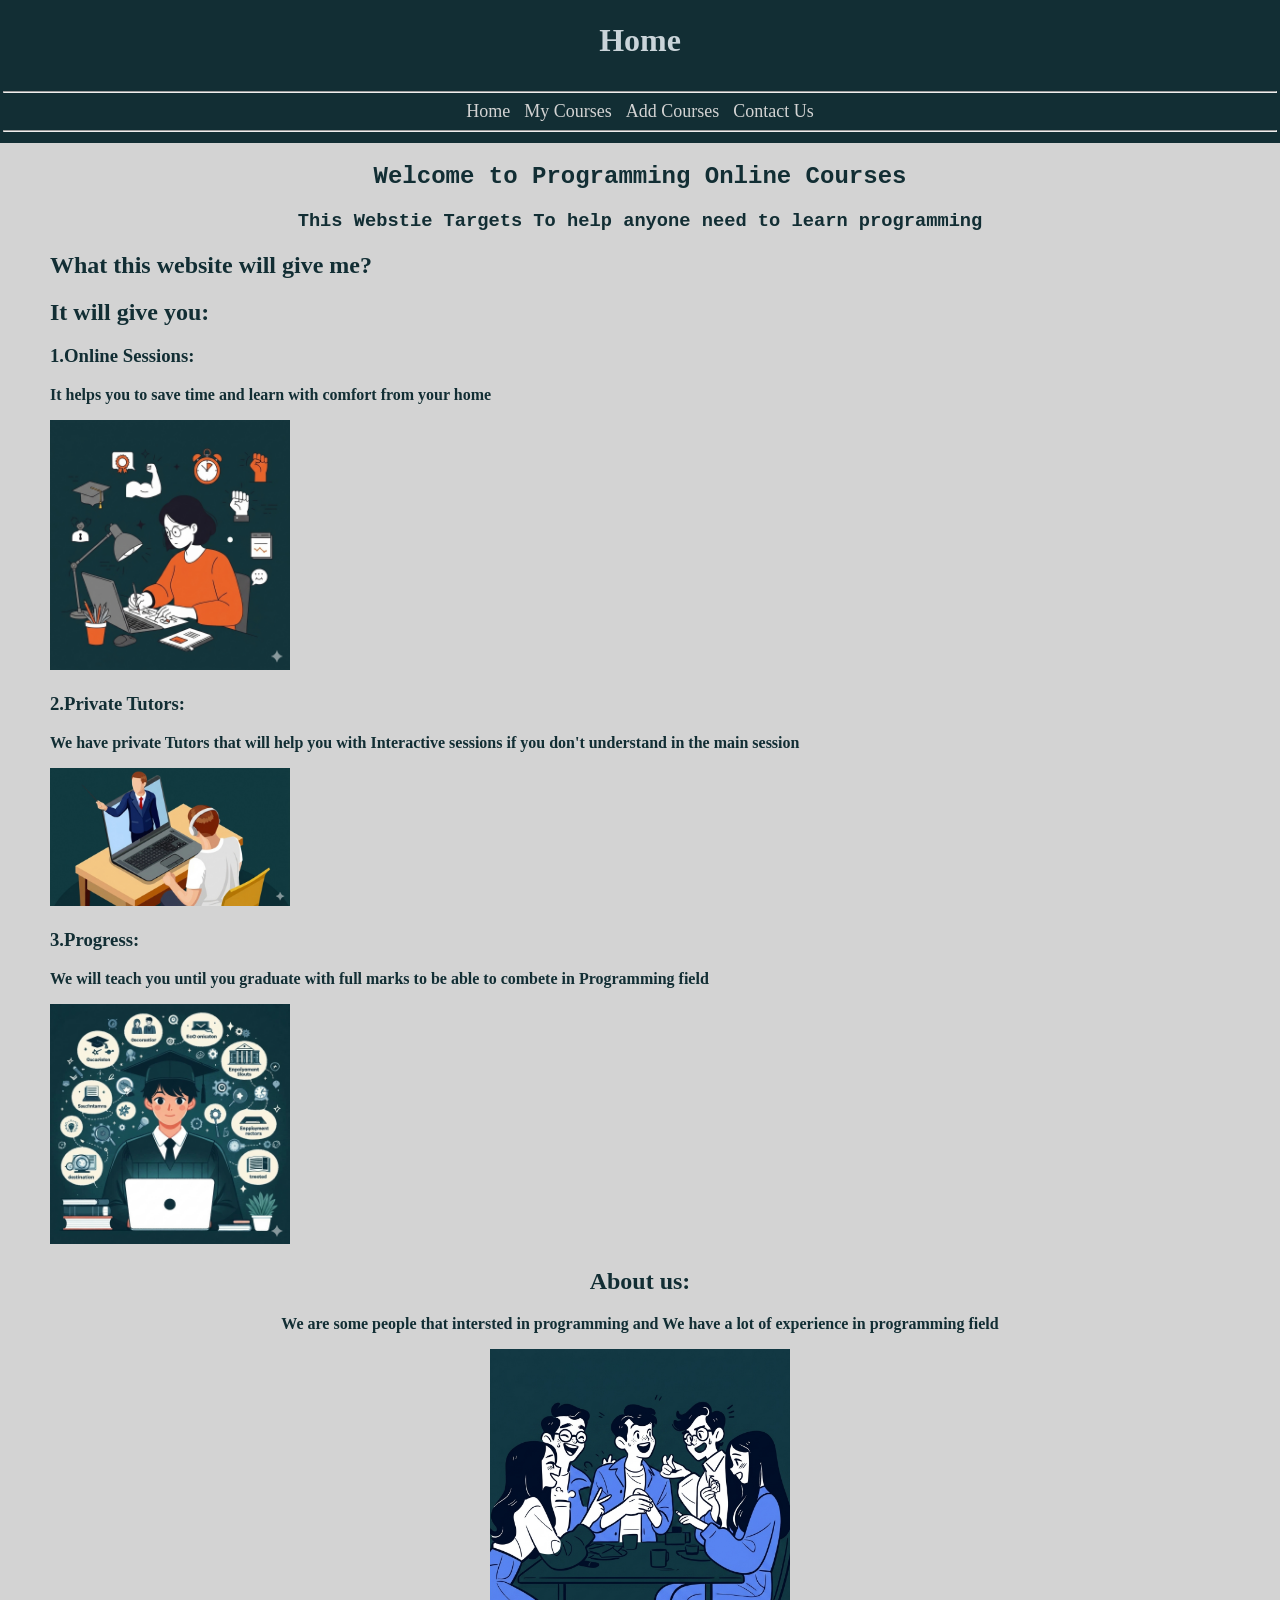
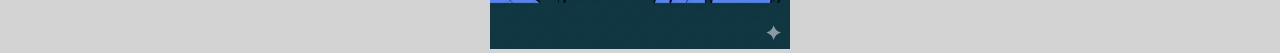
<file: index.html>
<!DOCTYPE html>
<html>
    <head>
        <title>Online Courses</title>
        <meta charset="UTF-8">
        <meta name="description" content="Online Courses">
        <meta name="viewport" content="width=device-width, initial-scale=1.0">
        <link rel="stylesheet" href="Css_task.css">
    </head>
    <body>
        <header>
            <h1>Home</h1>
            <nav>
                <hr>
                <a href="index.html">Home</a>
                <a href="My Courses.html">My Courses</a>
                <a href="Add Courses.html">Add Courses</a>
                <a href="Contact Us.html">Contact Us</a>
                <hr>
            </nav>
        </header>
        <div class="whole-body">

            <main>
            <section>
                <h2>Welcome to Programming Online Courses</h2>
                <h3>This Webstie Targets To help anyone need to learn programming
            </section>
            </main>
            <h2>What this website will give me?</h2>
            <h2>It will give you:</h2>
            <h3>
                1.Online Sessions:
            </h3>
            <p><b>It helps you to save time and learn with comfort from your home</b></p>
            <img src="Tasks image/online session4.png" alt="" height="250" width="240">
            <h3>
                2.Private Tutors:
            </h3>
            <p><b>We have private Tutors that will help you with Interactive sessions if you don't understand in the main session</b></p>
            <img src="Tasks image/private tut.png" alt="" width="240" >
            <h3>
                3.Progress:
            </h3>
            <p><b>We will teach you until you graduate with full marks to be able to combete in Programming field</b></p>
            <img src="Tasks image/progress2.png" alt="" width="240">
        </div>
        <footer>
        <h2>
            About us:
        </h2>
        <p><b>We are some people that intersted in programming and We have a lot of experience in programming field</b></p>
        <img src="Tasks image/friends.png" alt="" width="300">
        </footer>
    </body>
</html>
</file>
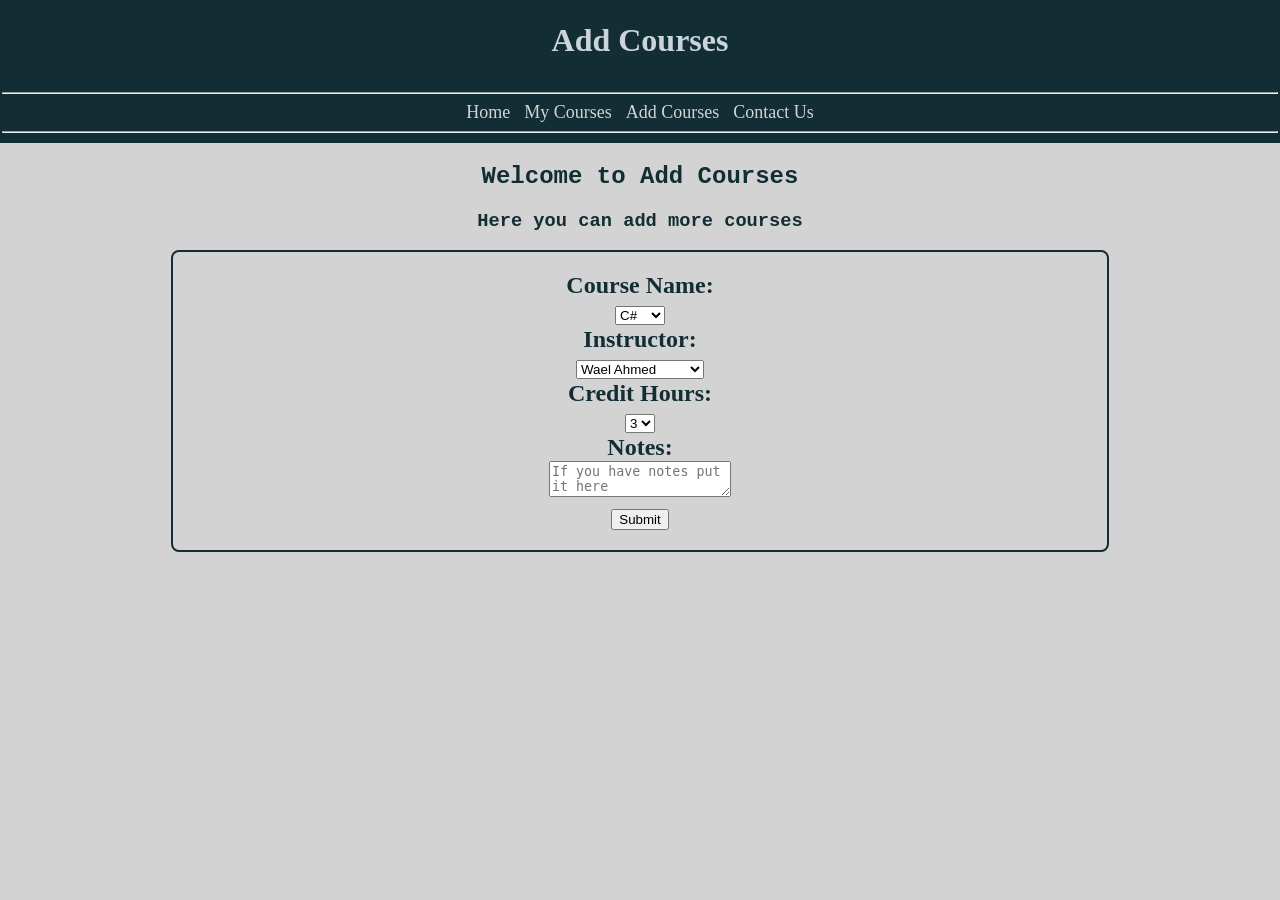
<file: Add Courses.html>
<!DOCTYPE html>
<html>
    <head>
        <title>Online Courses</title>
        <meta charset="UTF-8">
        <meta name="description" content="Online Courses">
        <meta name="viewport" content="width=device-width, initial-scale=1.0">
        <link rel="stylesheet" href="Css_task.css">
    </head>
    <body>
        <header>
            <h1>Add Courses</h1>
        </header>
            <nav>
                <hr>
                <a href="index.html">Home</a>
                <a href="My Courses.html">My Courses</a>
                <a href="Add Courses.html">Add Courses</a>
                <a href="Contact Us.html">Contact Us</a>
                <hr>
            </nav>
         <main>
        <section>
            <h2>Welcome to Add Courses</h2>
            <h3>Here you can add more courses</h3>
        </section>
        </main>
        <div class="addcourses">
        <form>
            <b>Course Name:<b></b><br>
            <select name="" id="" placeholder="Choose Course" required>
                    <option value="">
                        C#
                    </option>
                    <option value="">
                        C++
                    </option>
                    <option value="">
                        Rust
                    </option>
            </select>
            <br>
            <b>Instructor:<b><br>
            <select name="" id=""placeholder="Choose Instructor" required>
                    <option value="">
                        Wael Ahmed
                    </option>
                    <option value="">
                        Ibrahim Ismail
                    </option>
                    <option value="">
                        Mohamed Gasser
                    </option>
            </select>
            <br>
            <b>Credit Hours:<b><br>
            <select name="" id=""placeholder="Choose Credit Hours" required>
                <option value="">3</option>
                <option value="">2</option>
            </select>
            <br>
            <b>Notes:</b><br>
            <textarea name="" id="" placeholder="If you have notes put it here"></textarea>
            <br>
            <input type="submit">
        </form>
        </div>
    </body>
</html>
</file>
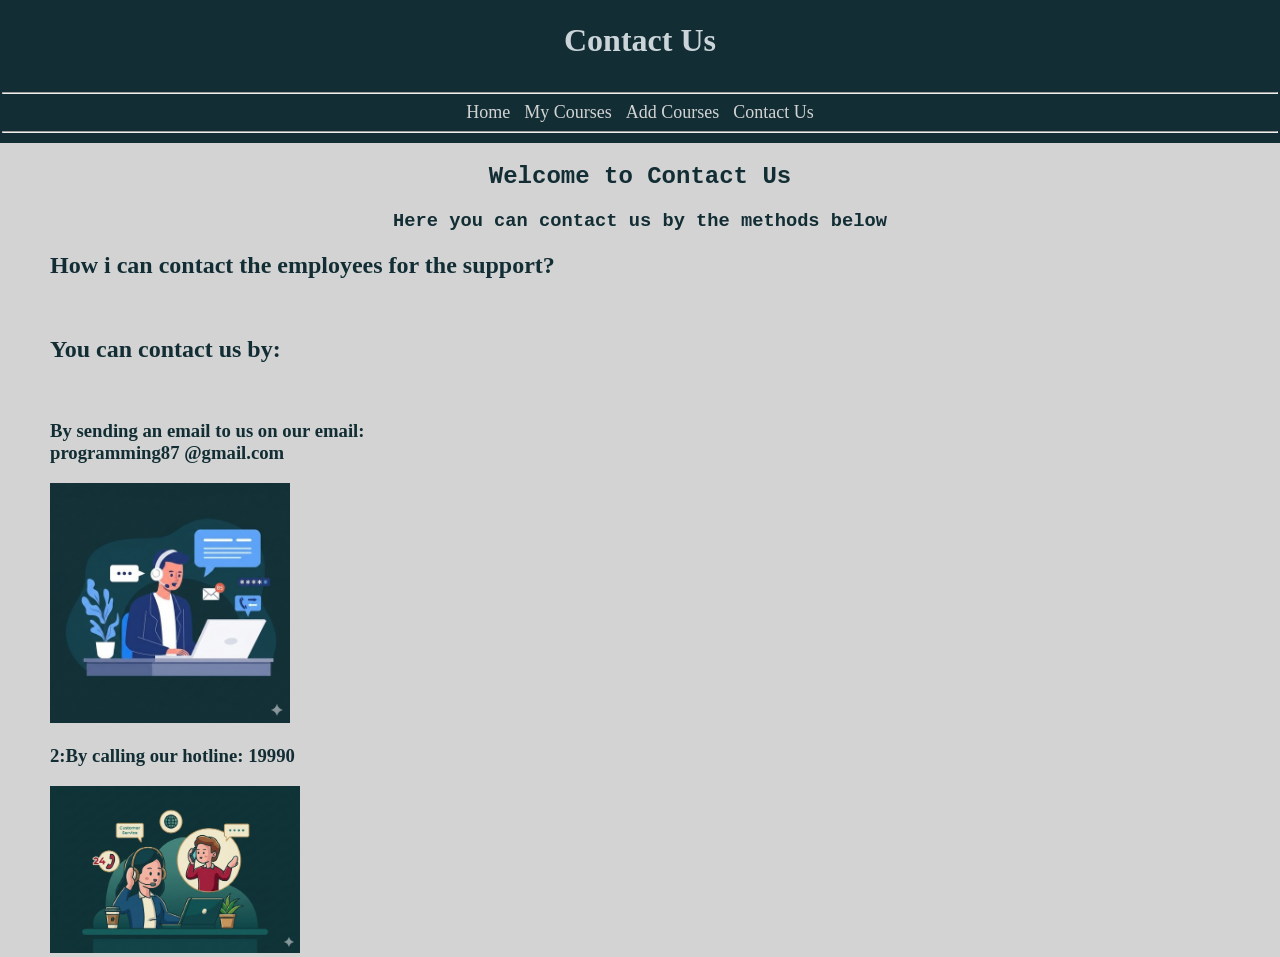
<file: Contact Us.html>
<!DOCTYPE html>
<html>
    <head>
        <title>Online Courses</title>
        <meta charset="UTF-8">
        <meta name="description" content="Online Courses">
        <meta name="viewport" content="width=device-width, initial-scale=1.0">
        <link rel="stylesheet" href="Css_task.css">
    </head>
    <body>
        <header>
            <h1>Contact Us</h1>
        </header>
            <nav>
                <hr>
                <a href="index.html">Home</a>
                <a href="My Courses.html">My Courses</a>
                <a href="Add Courses.html">Add Courses</a>
                <a href="Contact Us.html">Contact Us</a>
                <hr>
            </nav>
        <main>
        <section>
            <h2>Welcome to Contact Us</h2>
            <h3>Here you can contact us by the methods below
        </section>
        </main>
        <div class="contactusbody">
        <h2>How i can contact the employees for the support?</h2>
        <br>
        <h2>You can contact us by:</h2>
        <br>
        <h3>By sending an email to us on our email:
            <br>programming87
            
            @gmail.com </h3>
        <img src="Tasks image/wmail2.png" alt="" width="240">
        <br>
        <h3><b>2:By calling our hotline: 19990</b></h3>
        <img src="Tasks image/hotline.png"alt="" width="250">
        </div>
    </body>
</html>
</file>
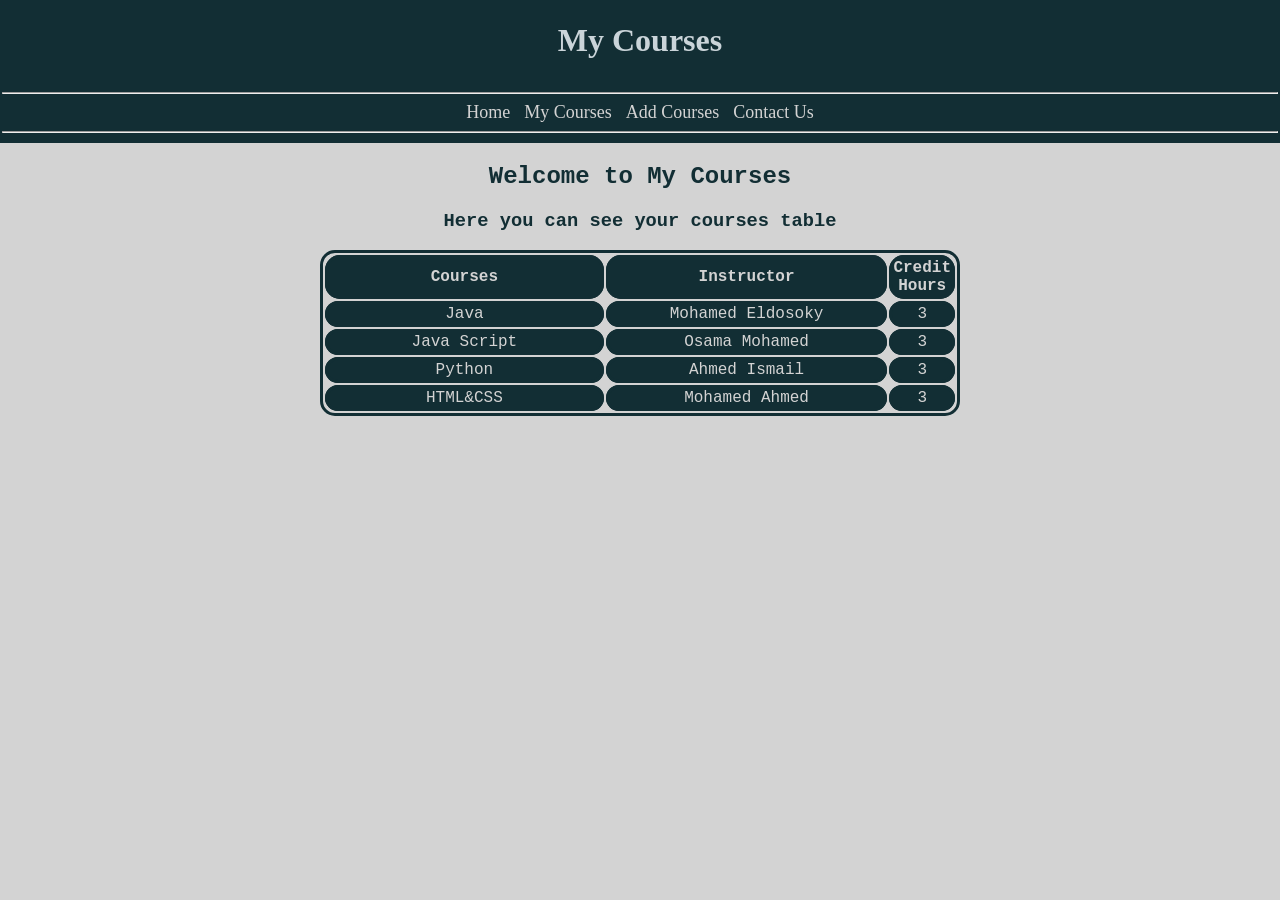
<file: My Courses.html>
<!DOCTYPE html>
<html>
    <head>
        <title>Online Courses</title>
        <meta charset="UTF-8">
        <meta name="description" content="Online Courses">
        <meta name="viewport" content="width=device-width, initial-scale=1.0">
        <link rel="stylesheet" href="Css_task.css">
    </head>
    <body>
        <header>
            <h1>My Courses</h1>
        </header>
        <nav>
            <hr>
            <a href="index.html">Home</a>
            <a href="My Courses.html">My Courses</a>
            <a href="Add Courses.html">Add Courses</a>
            <a href="Contact Us.html">Contact Us</a>
            <hr>
        </nav>
        <div>
        <main>
        <section>
            <h2>Welcome to My Courses</h2>
            <h3>Here you can see your courses table
        </section>
        </main>
        <table>
            <tr>
              <th>Courses</th>
              <th>Instructor</th>
              <th>Credit Hours</th>
            </tr>
            <tr>
                <td>Java</td>
                <td>Mohamed Eldosoky</td>
                <td>3</td>
            </tr>
            <tr>
                <td>Java Script</td>
                <td>Osama Mohamed</td>
                <td>3</td>
            </tr>   
            <tr>
                <td>Python</td>
                <td>Ahmed Ismail</td>
                <td>3</td>
            </tr>
            <tr>
                <td>HTML&CSS</td>
                <td>Mohamed Ahmed</td>
                <td>3</td>
            </tr>
        </table>
        </div>
    </body>
</html>
</file>
<file: Css_task.css>
header {
    text-align: center;
    background-color: #122e34;
    color: #cad4d9;
    padding: 1px;
    max-width:100%;
}

a {
    color: #cad4d9;
    text-decoration: none;
    font-size: large;
    color: lightgray;
    transition: all 0.5s linear;
    margin: 5px;
}
table {
    margin: auto;
}
table,th,td{
    border: 3px solid #122e34;
    border-radius:15px;
    width:50%;
}
body {
    background-color: lightgray;
    background-repeat: no-repeat ;
    background-size:cover;
    background-position:center;
    background-attachment: fixed;
    min-width:100%;
    min-height:100%;
    margin:0;
}
footer{
    text-align: center;
}
main{
    text-align: center;
    font-family: 'Courier New', Courier, monospace;
}
nav{
    max-width:100%;
    text-align:center;
    background-color:#122e34;
    padding:2px;
    text-decoration: none;
}
@media (min-width: 320px) and (max-width: 480) {
nav,a {
    align-items:center;
    background-color: #122e34;
    color: #cad4d9;
    margin: 5px;
    padding: 5px;
    text-decoration: none;
}
}
hr {    
color :lightgray;
}
nav a:hover {
    color: aqua;
}
form{
    border: 2px solid #122e34;
  border-radius: 8px;     
  padding: 20px;          
  width: 75%;             
  margin: 0 auto;         
  box-sizing: border-box;
  font-size: x-large;
  text-align: center;
}
body {
    color: #122e34;
}
.whole-body {
    margin : 0 50px;
}
.contactusbody {
    margin : 0 50px;
}
tr,td {
    text-align: center;
}
.addcourses {
    margin : 0 15px;
}
tr,th{
    background-color: #122e34;
    color: lightgray;
    font-family: 'Courier New', Courier, monospace;
}
 @media (min-width: 480px) and (max-width:768px) {
nav,a {
    align-items:center;
    background-color: #122e34;
    color: #cad4d9;
    margin: 5px;
    padding: 5px;
    text-decoration: none;
}}
</file>
